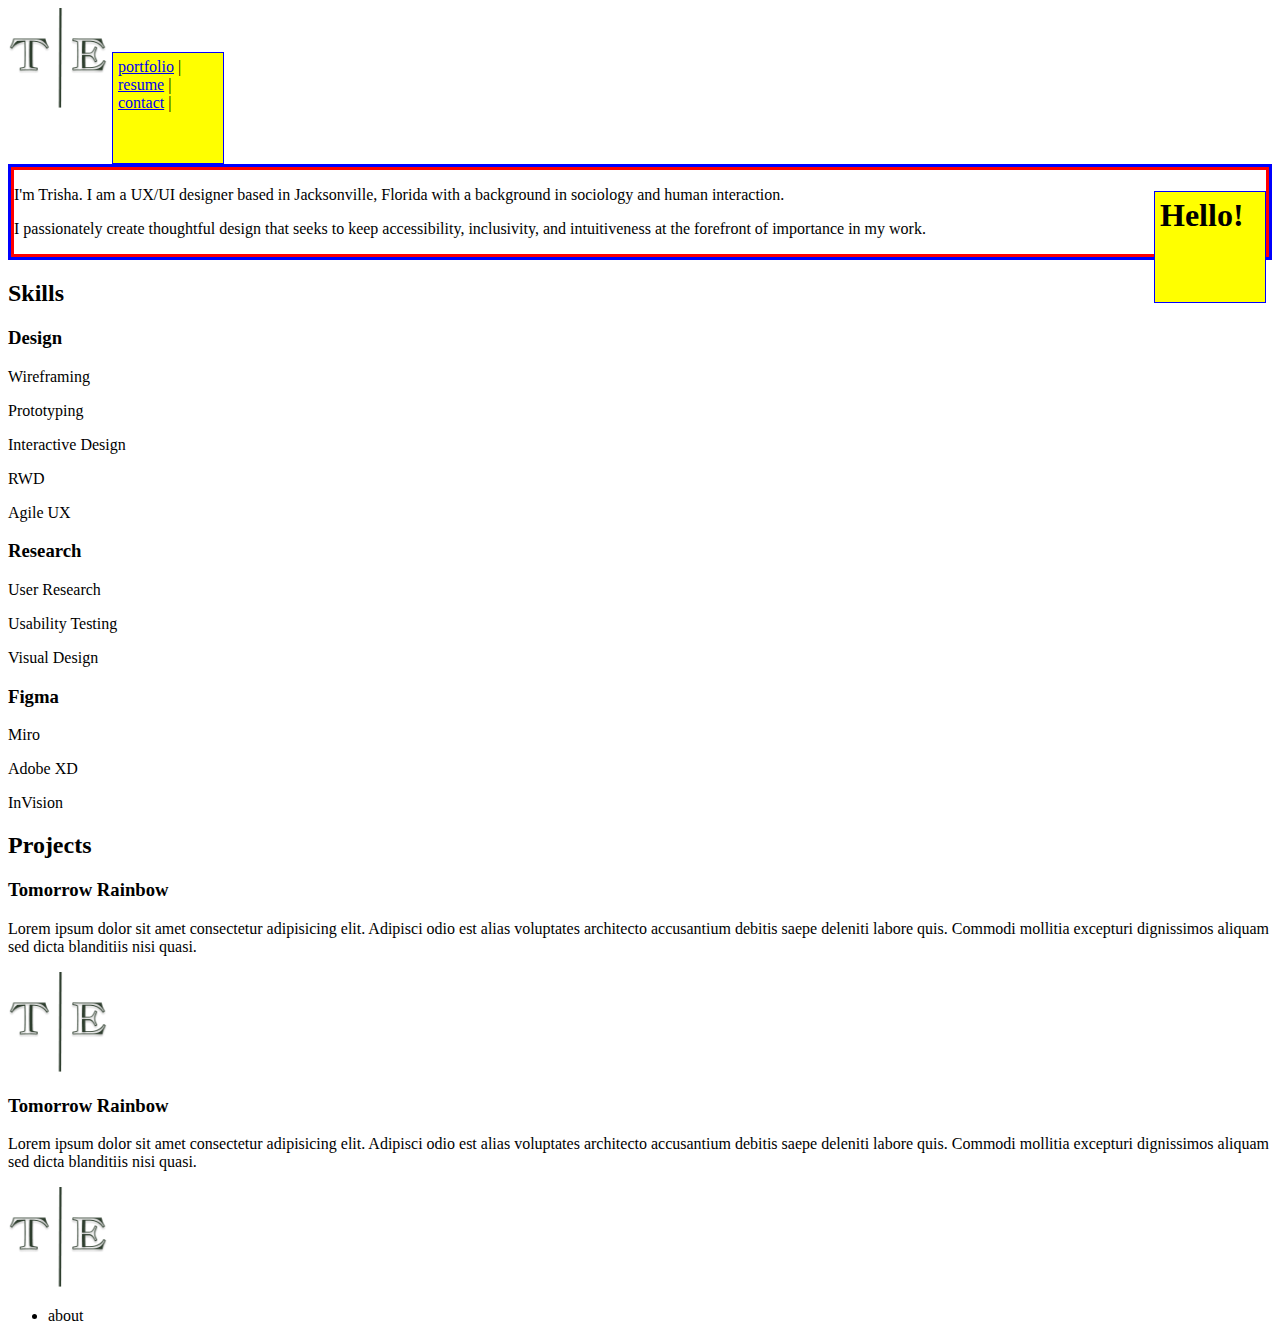
<file: index.html>
<!DOCTYPE html>
<html>
<head>
    <link rel="preconnect" href="https://fonts.googleapis.com">
<link rel="preconnect" href="https://fonts.gstatic.com" crossorigin>
<link href="https://fonts.googleapis.com/css2?family=Noto+Sans+Ethiopic:wght@200&family=Roboto:wght@100&display=swap" rel="stylesheet">
  <link rel="stylesheet" href="./css/style.css">
</head>
<body>

     <!--navigation-->
<header class="header">
                <img src="./images/logo.png" width="100" height="100">
                <nav>
                    <a href="/portfolio/">portfolio</a> |
                    <a href="/resume/">resume</a> |
                    <a href="/contact/">contact</a> |
                </nav>
              
</header>

<!--hero -->
<section class="hero">
    <div class="content">
        <span><h1>Hello!</h1></span>
        <p>I'm Trisha. I am a UX/UI designer based in Jacksonville, Florida with a background in sociology and human interaction. </p>
        <p>I passionately create thoughtful design that seeks to keep accessibility, inclusivity, and intuitiveness at the forefront of importance in my work. </p>
    </div>
</section>  

<!-- skills section - red boarder -->
<section>
<h2>
    Skills
</h2>
<!-- left side -->
<div class="skills_left">
    <h3> Design </h3>
    <p> Wireframing </p>
    <p> Prototyping  </p>
    <p> Interactive Design </p>
    <p> RWD</p>
    <p> Agile UX</p>

</div>

<!-- right side -->
<div class="skills_right">
    <h3>Research</h3>
    <p>User Research </p>
    <p>Usability Testing</p>
    <p>Visual Design</p>
</div>

<!-- Program and tools (bottom)-->
<div class="program-tool">
    <h3>Figma </h3>
    <p>Miro  </p>
    <p>Adobe XD </p>
    <p>InVision</p>
</div>
</section>
<!-- end skills section  -->


<!-- Project section - cyan border -->
<section class="project">
    <h2>
        Projects
    </h2>
    <!-- project 1 -->
    <div class="rainbow_project">
        <h3>Tomorrow Rainbow</h3>
        <p>Lorem ipsum dolor sit amet consectetur adipisicing elit. Adipisci odio est alias voluptates architecto accusantium debitis saepe deleniti labore quis. Commodi mollitia excepturi dignissimos aliquam sed dicta blanditiis nisi quasi.</p>
        <img src="./images/logo.png" width="100" height="100">
    </div>

 <!-- project 2 -->
    <div class="village_project">
        <h3>Tomorrow Rainbow</h3>
        <p>Lorem ipsum dolor sit amet consectetur adipisicing elit. Adipisci odio est alias voluptates architecto accusantium debitis saepe deleniti labore quis. Commodi mollitia excepturi dignissimos aliquam sed dicta blanditiis nisi quasi.</p>
        <img src="./images/logo.png" width="100" height="100">
    </div>
</section>

    <!-- footer -->
<footer class="footer">
    <ul>
        <li class="inline-block">about</li>
</footer>

    </body>
</html>
</file>
<file: css/style.css>
body{

}

span h1 {
  /* display: inline;  */
  width: 100px;
  height: 100px;
  padding: 5px;
  border: 1px solid blue; 
  background-color: yellow; 
  float: right;
  
}


nav {
  display: inline-block;
  width: 100px;
  height: 100px;
  padding: 5px;
  border: 1px solid blue; 
  background-color: yellow; 

}

.hero {
  /* background-color: pink; */
  background-image: url("https://thumbs.dreamstime.com/z/marble-background-marble-texture-green-marble-pattern-marble-wallpaper-green-abstract-background-marble-background-marble-texture-115718831.jpg");
  border: 3px blue solid;
}

/* navigation */

  .content {
      border: 3px red solid;
  }



    .skills_left{
      /* float this section to left */
      /* add some margin */
      /* add padding */
      /* add font style */
      /* add background color */
      
    }
    .skills_right{

    }

    .program_tool{

    }

    .rainbow_project{

    }

    .village_project{

    }
</file>
